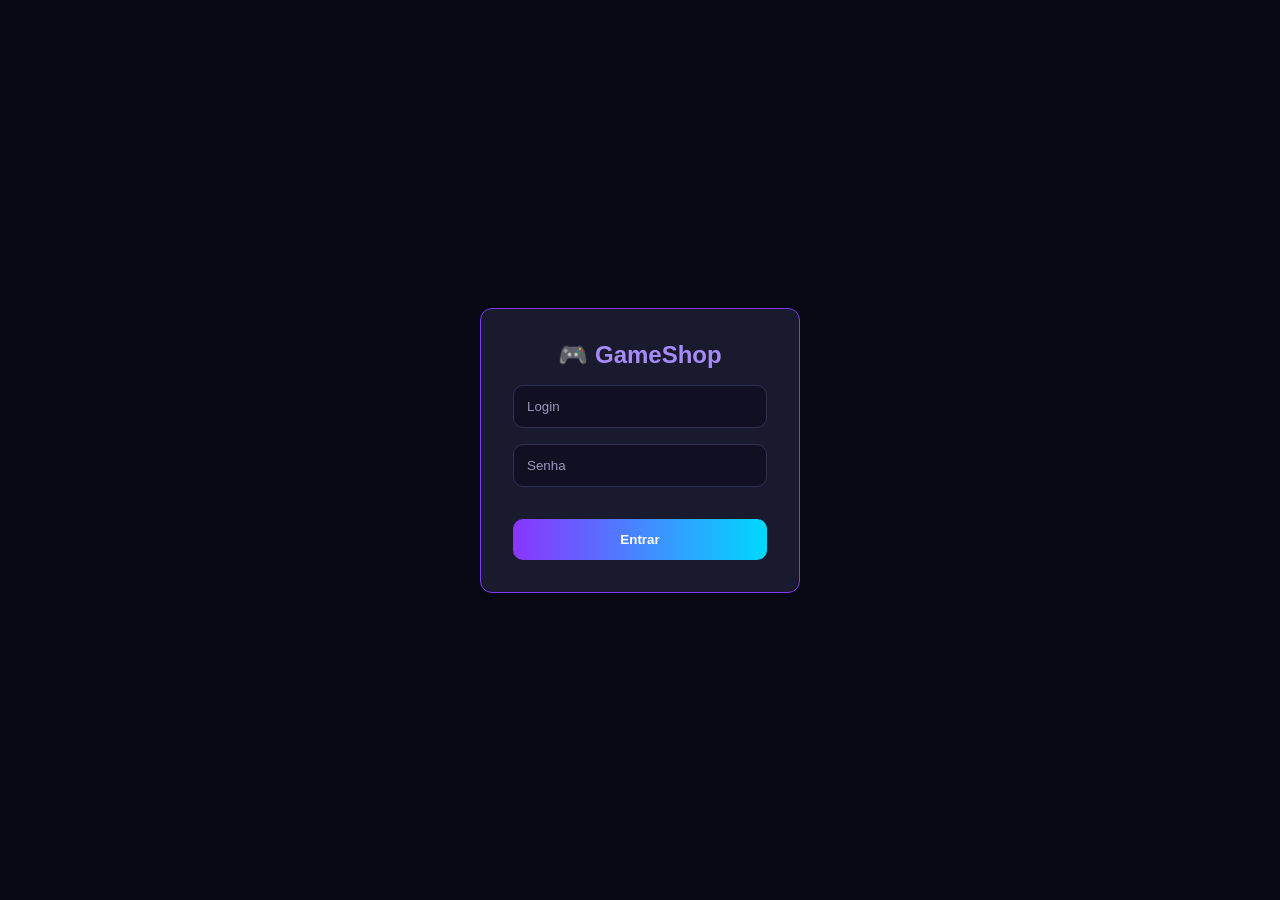
<file: index.html>
<!DOCTYPE html>
<html lang="pt-BR">

<head>
  <meta charset="UTF-8">
  <meta name="viewport" content="width=device-width, initial-scale=1.0">
  <title>GameShop</title>
</head>

<body>

  <script>
    const token = localStorage.getItem('token');

    if (!token) {
      window.location.href = 'pages/login.html';
    } else {
      // Valida o token fazendo um GET autenticado (sem efeito colateral)
      fetch('http://localhost:5000/api/produto', {
        method: 'GET',
        headers: { 'Authorization': `Bearer ${token}` }
      })
        .then(res => {
          if (res.ok) {
            window.location.href = 'pages/dashboard.html';
          } else {
            // Token expirado ou inválido — limpa o localStorage
            localStorage.removeItem('token');
            localStorage.removeItem('nome');
            localStorage.removeItem('cargo');
            window.location.href = 'pages/login.html';
          }
        })
        .catch(() => {
          // API offline — redireciona pro login por segurança
          localStorage.removeItem('token');
          localStorage.removeItem('nome');
          localStorage.removeItem('cargo');
          window.location.href = 'pages/login.html';
        });
    }
  </script>

</body>

</html>
</file>
<file: CSS/style.css>
/* =========================
   RESET E CONFIGURAÇÕES BASE
========================= */

* {
  margin: 0;
  padding: 0;
  box-sizing: border-box;
  font-family: Inter, Arial, sans-serif;
}

:root {
  --bg: #080812;
  --sidebar: #0d0d1c;
  --topbar: #0b0b18;
  --panel: #151528;
  --card: #17172a;
  --input: #101022;
  --border: #303057;
  --text: #f4f4ff;
  --muted: #9999bd;

  --purple: #b84cff;
  --blue: #00d9ff;
  --green: #35ff8a;
  --pink: #ff4fb8;
  --danger: #ff3d5a;
  --warning: #ffbd2e;

  --radius-sm: 10px;
  --radius-md: 12px;
  --radius-lg: 14px;
}

/* =========================
   TEMA CLARO
========================= */

body.light {
  --bg: #f3f5fb;
  --sidebar: #ffffff;
  --topbar: #ffffff;
  --panel: #ffffff;
  --card: #ffffff;
  --input: #f1f3f8;
  --border: #d9deef;
  --text: #17172a;
  --muted: #60667a;
}

/* =========================
   ESTRUTURA GERAL
========================= */

body {
  background: var(--bg);
  color: var(--text);
}

.app {
  display: flex;
  min-height: 100vh;
}

.main {
  flex: 1;
  min-width: 0;
}

.content {
  padding: 24px 28px;
}

section {
  display: none;
}

section.active {
  display: block;
}

/* =========================
   SIDEBAR
========================= */

.sidebar {
  width: 250px;
  background: var(--sidebar);
  border-right: 1px solid var(--border);
  padding: 24px 14px;
  display: flex;
  flex-direction: column;
  justify-content: space-between;
  flex-shrink: 0;
}

.logo {
  display: flex;
  align-items: center;
  gap: 10px;
  font-size: 20px;
  font-weight: 800;
  margin-bottom: 36px;
}

.logo span {
  color: var(--blue);
}

.menu button {
  width: 100%;
  background: transparent;
  color: var(--muted);
  border: none;
  padding: 14px;
  margin-bottom: 8px;
  border-radius: var(--radius-sm);
  text-align: left;
  cursor: pointer;
  font-size: 15px;
  transition: 0.2s;
}

.menu button:hover,
.menu button.active {
  background: linear-gradient(90deg, #7b2cff, #00d9ff30);
  color: var(--text);
}

.version {
  font-size: 12px;
  color: var(--muted);
  text-align: center;
}

/* =========================
   TOPO
========================= */

.topbar {
  height: 69px;
  border-bottom: 1px solid var(--border);
  background: var(--topbar);
  display: flex;
  align-items: center;
  justify-content: space-between;
  padding: 0 28px;
  gap: 1rem;
}

.topbar h1 {
  font-size: 22px;
  white-space: nowrap;
}

.topbar-right {
  display: flex;
  align-items: center;
  gap: 1rem;
  flex-shrink: 0;
}

.topbar-usuario {
  font-size: 0.85rem;
  opacity: 0.7;
  white-space: nowrap;
}

.topbar-btn-sair {
  padding: 0.3rem 0.8rem;
  font-size: 0.8rem;
  white-space: nowrap;
}

#dataHora {
  color: var(--muted);
  font-size: 13px;
  white-space: nowrap;
}

/* =========================
   CARDS
========================= */

.cards {
  display: grid;
  grid-template-columns: repeat(auto-fit, minmax(210px, 1fr));
  gap: 16px;
  margin-bottom: 22px;
}

.card {
  background: var(--card);
  border: 1px solid var(--border);
  border-radius: var(--radius-lg);
  padding: 20px;
  box-shadow: 0 0 25px #00000020;
}

.card small {
  color: var(--muted);
  letter-spacing: 2px;
  text-transform: uppercase;
}

.card h2 {
  margin-top: 14px;
  font-size: 28px;
}

.neon-purple { border-top: 4px solid var(--purple); }
.neon-blue   { border-top: 4px solid var(--blue); }
.neon-green  { border-top: 4px solid var(--green); }
.neon-pink   { border-top: 4px solid var(--pink); }

/* =========================
   PAINÉIS
========================= */

.panel {
  background: var(--panel);
  border: 1px solid var(--border);
  border-radius: var(--radius-lg);
  padding: 22px;
  margin-top: 20px;
}

.panel h2 {
  margin-bottom: 18px;
}

/* =========================
   FORMULÁRIOS E ERROS
========================= */

.form-grid {
  display: grid;
  grid-template-columns: repeat(auto-fit, minmax(210px, 1fr));
  gap: 12px;
}

input,
select {
  width: 100%;
  padding: 13px;
  background: var(--input);
  border: 1px solid var(--border);
  color: var(--text);
  border-radius: var(--radius-sm);
  outline: none;
}

input:focus,
select:focus {
  border-color: var(--blue);
}

input::placeholder {
  color: var(--muted);
}

.erro-mensagem {
  color: var(--danger);
  font-size: 0.75rem;
  font-weight: bold;
  margin-top: 4px;
  display: block;
  height: 14px;
}

/* =========================
   CAMPO READONLY
========================= */

input[readonly] {
  opacity: 0.6;
  background: var(--bg);
  cursor: not-allowed;
}

/* =========================
   CAMPO CÓDIGO FISCAL
========================= */

#codigoFiscalProduto {
  background: var(--input);
  cursor: not-allowed;
  opacity: 0.6;
}

/* =========================
   SUGESTÕES DE CLIENTE NO PDV
========================= */

.sugestoes-wrapper {
  position: relative;
  width: 100%;
}

.sugestoes-container {
  position: absolute;
  top: 100%;
  left: 0;
  right: 0;
  background: var(--panel);
  border: 1px solid var(--border);
  border-radius: var(--radius-sm);
  max-height: 180px;
  overflow-y: auto;
  z-index: 999;
  box-shadow: 0 8px 24px rgba(0,0,0,0.6);
}

.sugestao-item {
  padding: 11px 14px;
  cursor: pointer;
  color: var(--text);
  border-bottom: 1px solid rgba(255, 255, 255, 0.03);
  font-size: 0.9rem;
  transition: background 0.15s;
}

.sugestao-item:hover {
  background: linear-gradient(90deg, #7b2cff, rgba(0, 217, 255, 0.2));
  color: #ffffff;
}

/* =========================
   BOTÕES
========================= */

.btn {
  background: linear-gradient(90deg, #8a35ff, var(--blue));
  color: #ffffff;
  border: none;
  padding: 13px 18px;
  border-radius: var(--radius-sm);
  cursor: pointer;
  font-weight: 700;
  transition: 0.2s;
}

.btn:hover {
  opacity: 0.9;
  transform: translateY(-1px);
}

.btn-danger {
  background: var(--danger);
}

.btn-edit {
  background: var(--warning);
  color: #111111;
}

.actions {
  display: flex;
  gap: 8px;
  flex-wrap: wrap;
}

/* =========================
   TABELAS
========================= */

.table-wrapper {
  overflow-x: auto;
  width: 100%;
}

table {
  width: 100%;
  border-collapse: collapse;
  min-width: 500px;
}

th {
  color: var(--muted);
  font-size: 12px;
  text-transform: uppercase;
  padding: 14px;
  text-align: left;
  border-bottom: 1px solid var(--border);
}

td {
  padding: 14px;
  border-bottom: 1px solid var(--border);
  color: var(--text);
}

/* =========================
   IMAGENS
========================= */

img {
  width: 55px;
  height: 55px;
  object-fit: cover;
  border-radius: var(--radius-sm);
}

/* =========================
   PRODUTOS NO PDV
========================= */

.product-card {
  display: flex;
  align-items: center;
  justify-content: space-between;
  background: var(--card);
  border: 1px solid var(--border);
  border-radius: var(--radius-md);
  padding: 14px;
  margin-bottom: 10px;
}

.product-info {
  display: flex;
  align-items: center;
  gap: 14px;
}

/* =========================
   CARRINHO
========================= */

.cart-item {
  background: var(--input);
  border: 1px solid var(--border);
  padding: 12px;
  border-radius: var(--radius-sm);
  margin-bottom: 8px;
}

/* =========================
   STATUS CAIXA
========================= */

.status-caixa {
  margin-top: 1rem;
  opacity: 0.7;
}

/* =========================
   LOGIN
========================= */

body.login-page {
  display: flex;
  align-items: center;
  justify-content: center;
  min-height: 100vh;
}

.login-box {
  background: #1a1a2e;
  padding: 2rem;
  border-radius: 12px;
  width: 320px;
  border: 1px solid #7c3aed;
  display: flex;
  flex-direction: column;
  gap: 1rem;
}

.login-title {
  text-align: center;
  color: #a78bfa;
}

.login-erro {
  color: #f87171;
  font-size: 0.85rem;
  text-align: center;
  margin: 0;
}

/* =========================
   DIVISOR PDV
========================= */

.pdv-divider {
  border: 0;
  border-top: 1px solid var(--border);
  margin: 20px 0;
}

/* =========================
   LABEL MUTED
========================= */

.label-muted {
  color: var(--muted);
}

/* =========================
   RESPONSIVO MOBILE
========================= */

@media (max-width: 800px) {
  .app {
    flex-direction: column;
  }

  .sidebar {
    width: 100%;
    padding: 16px 12px;
  }

  .logo {
    margin-bottom: 16px;
  }

  .menu {
    display: grid;
    grid-template-columns: repeat(2, 1fr);
    gap: 6px;
  }

  .menu button {
    padding: 10px;
    font-size: 13px;
    margin-bottom: 0;
  }

  .version {
    display: none;
  }

  .topbar {
    height: auto;
    padding: 14px 16px;
    gap: 8px;
    flex-wrap: wrap;
  }

  .topbar h1 {
    font-size: 18px;
    flex: 1;
  }

  .topbar-right {
    width: 100%;
    justify-content: space-between;
  }

  .topbar-usuario {
    font-size: 0.75rem;
  }

  #dataHora {
    font-size: 11px;
  }

  .content {
    padding: 14px;
  }

  .cards {
    grid-template-columns: repeat(2, 1fr);
    gap: 10px;
  }

  .card h2 {
    font-size: 20px;
  }

  .panel {
    padding: 14px;
  }

  .form-grid {
    grid-template-columns: 1fr;
  }

  table {
    font-size: 12px;
    min-width: 400px;
  }

  th, td {
    padding: 10px 8px;
  }

  .product-card {
    flex-direction: column;
    align-items: flex-start;
    gap: 12px;
  }

  .actions {
    flex-direction: column;
  }

  .actions .btn {
    width: 100%;
    text-align: center;
  }

  .login-box {
    width: 90%;
    max-width: 320px;
  }
}

@media (max-width: 480px) {
  .cards {
    grid-template-columns: 1fr;
  }

  .menu {
    grid-template-columns: repeat(2, 1fr);
  }

  .topbar-right {
    gap: 0.5rem;
  }
}

/* Botões de ação menores nas tabelas */
.btn-edit, td .btn-danger {
  padding: 6px 10px;
  font-size: 0.75rem;
}
</file>
